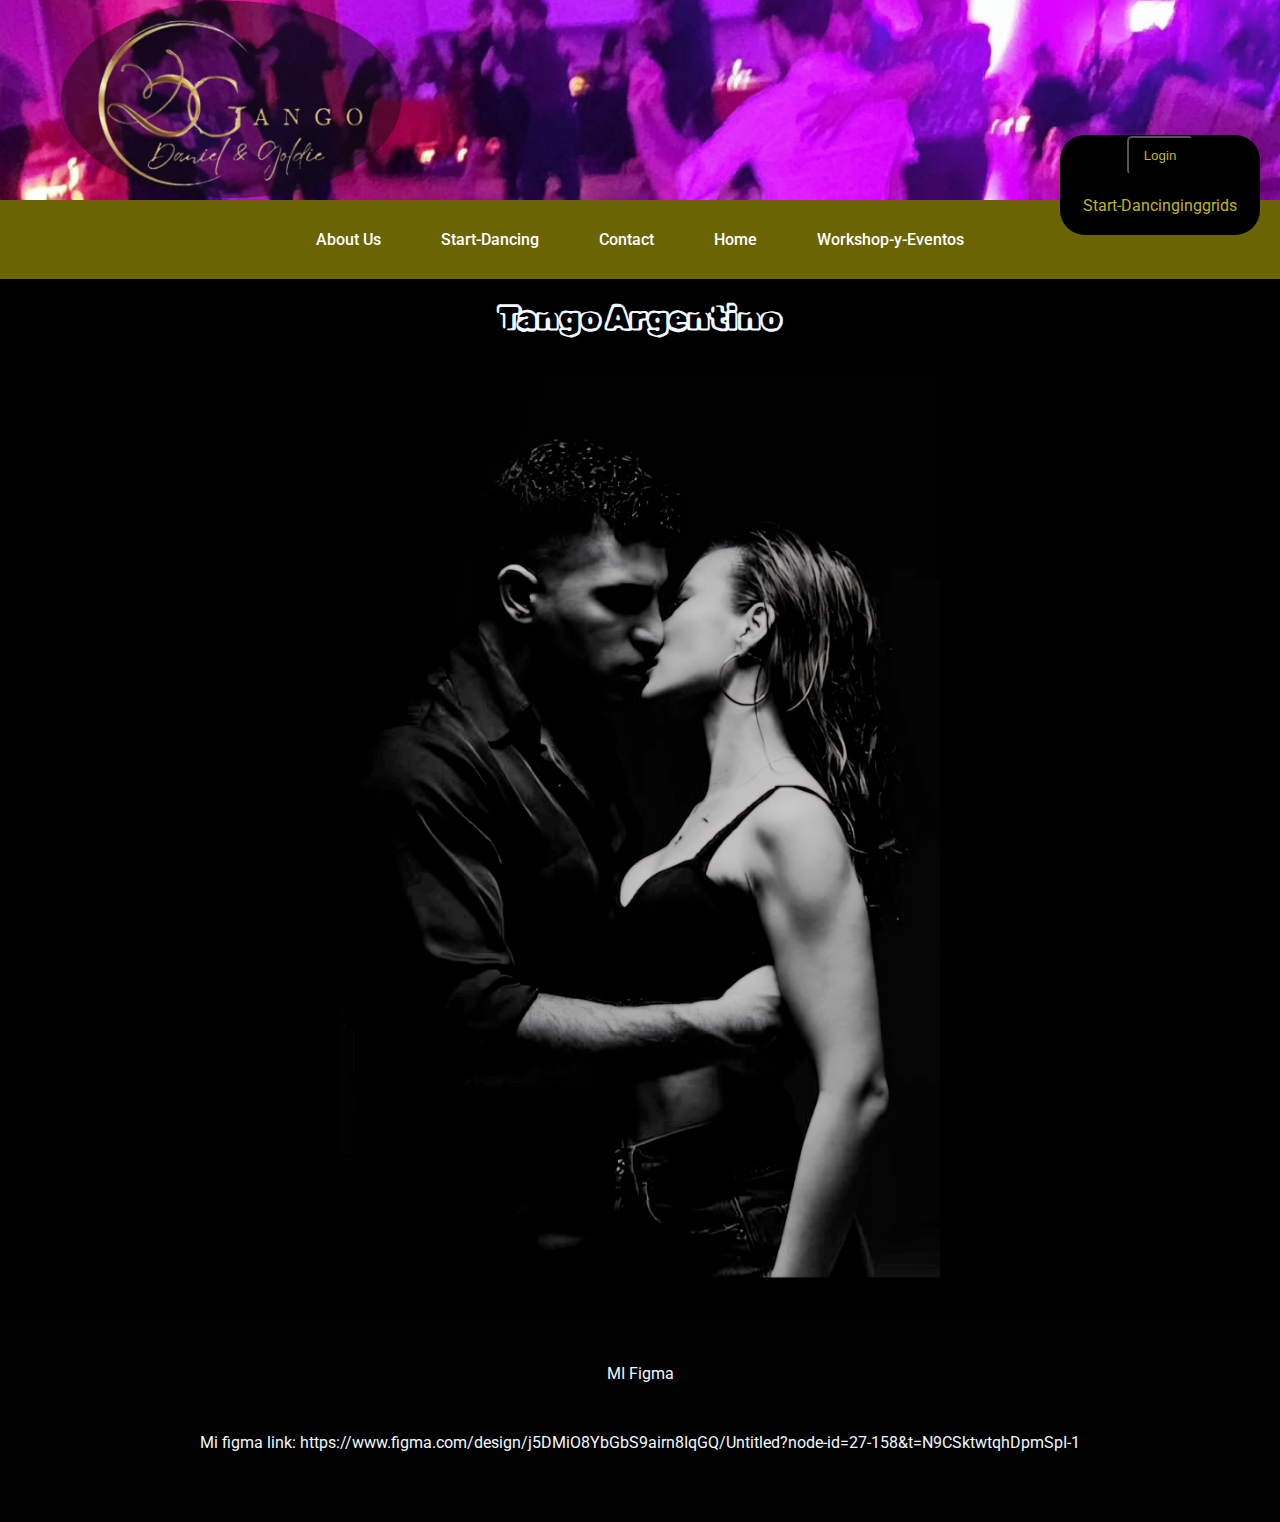
<file: index.html>
<!DOCTYPE html>
<html lang="en">
<head>
    <meta charset="UTF-8">
    <meta name="viewport" content="width=device-width, initial-scale=1.0">
    <title>Document</title>

    <link rel="preconnect" href="https://fonts.googleapis.com">
    <link rel="preconnect" href="https://fonts.gstatic.com" crossorigin>
    <link href="https://fonts.googleapis.com/css2?family=Montserrat:ital,wght@0,100..900;1,100..900&family=Roboto:ital,wght@0,100;0,300;0,400;0,500;0,700;0,900;1,100;1,300;1,400;1,500;1,700;1,900&family=Rubik+Vinyl&display=swap" rel="stylesheet">



    <link rel="stylesheet" href="./css/style.css">
</head>
<body>
    
    <header>
        <div class="header-logo"><img src="./assets/imagenes/logo ok.png" alt="logo de daniel y goldie   dg tango  daniely goldie "></div>
        <div class="header-img"><img src="./assets/imagenes/gente bailando.png" alt="imagen de gente  bailando tango "></div>
        <nav>
            <ul class="header-nav" >
                <li><a href="#">About Us</a></li>
                <li><a href="./pages/start-dancing.html">Start-Dancing</a></li>
                <li><a href="./pages/contact.html">Contact</a></li>
                <li><a href="./pages/home.html">Home</a></li>
                <li><a href="./pages/workshop-y-eventos.html">Workshop-y-Eventos</a></li>
            </ul>
        </nav>
        <div class="header-login"><button>Login</button>
        <a href="./pages/start-dancinggrids.html">Start-Dancinginggrids</a></div>
    </header>
    <h1 class="tangoargentino0">Tango Argentino</h1>
<main>
    <section class="fotodebeso"><img src="./assets/imagenes/imagen1.jpeg" alt="foto de besos">
    </section>
</main>
<footer >
    <div class="texto-blanco">
    <a href="https://www.figma.com/design/j5DMiO8YbGbS9airn8IqGQ/Untitled?node-id=27-158&t=N9CSktwtqhDpmSpI-1">MI Figma</a>
    <p class="texto-blanco">Mi figma link:  https://www.figma.com/design/j5DMiO8YbGbS9airn8IqGQ/Untitled?node-id=27-158&t=N9CSktwtqhDpmSpI-1</p>
</div>
</footer>
</body>
</html>
</file>
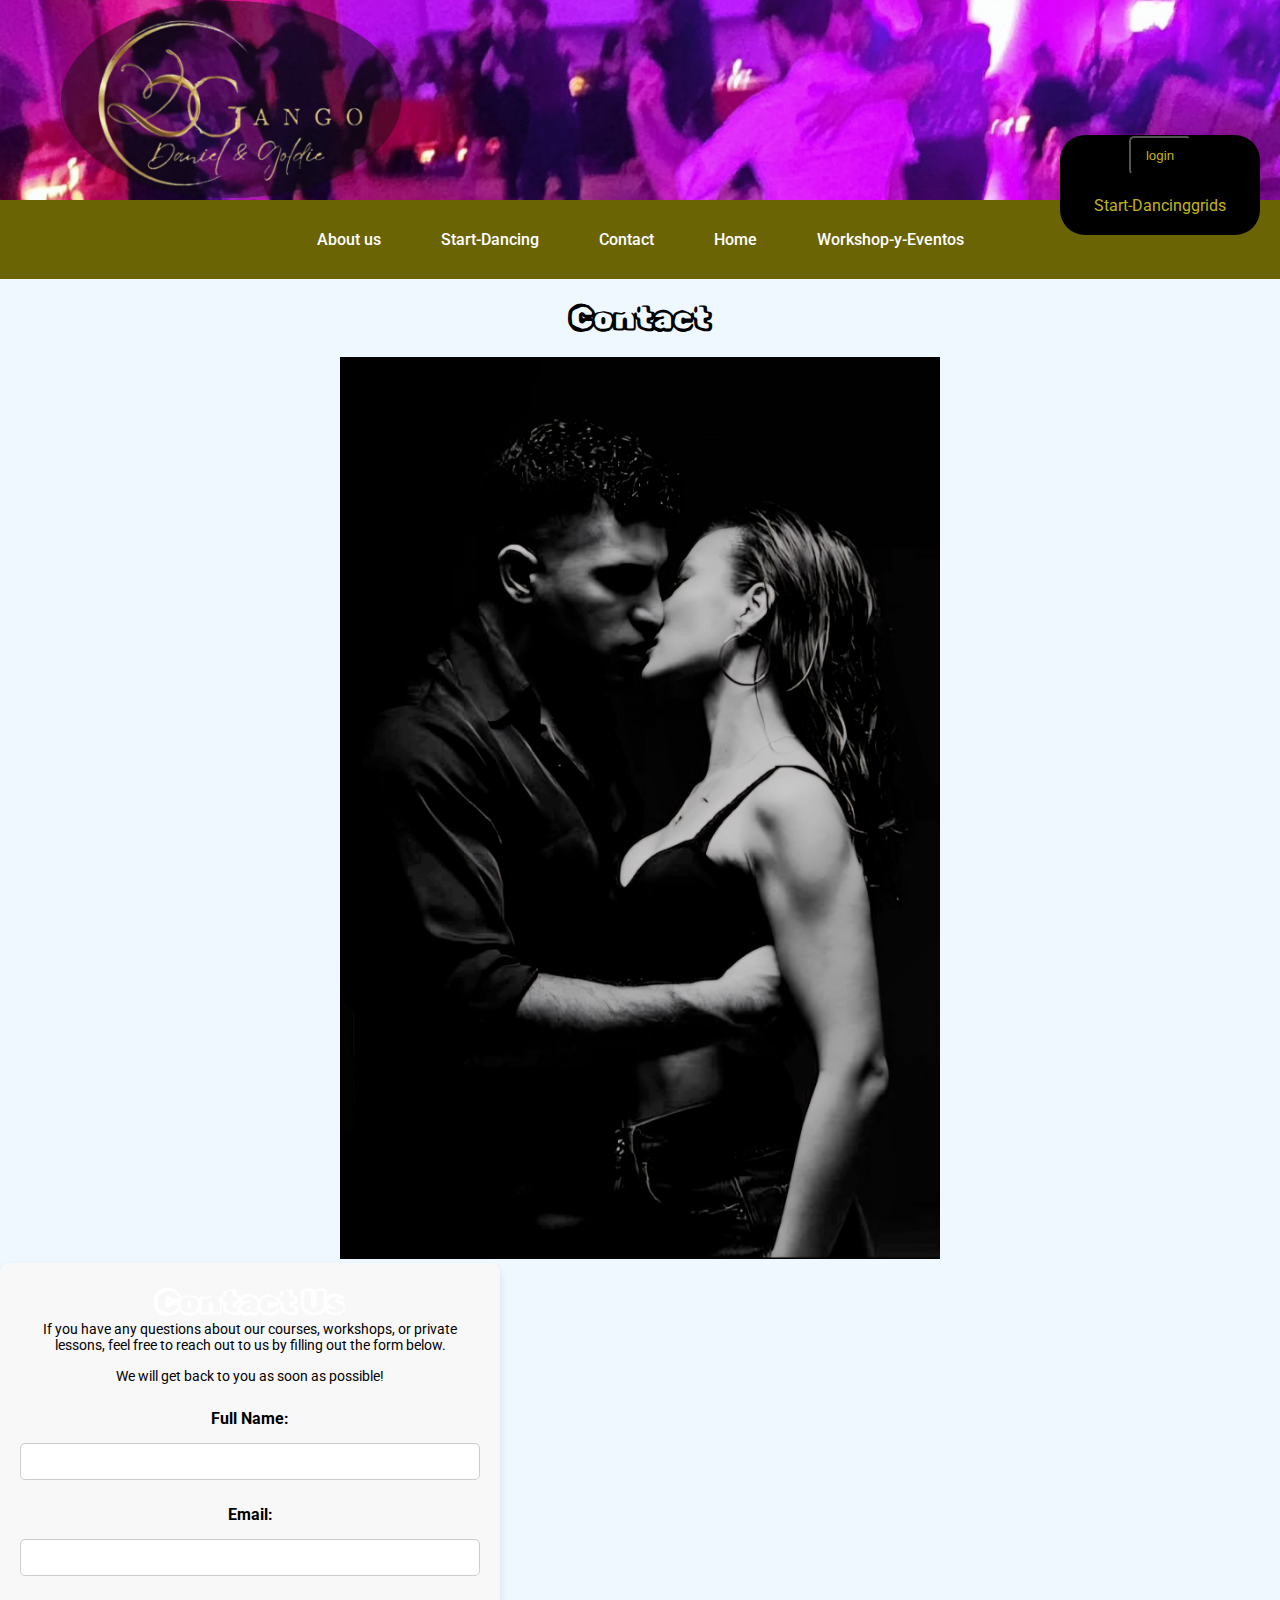
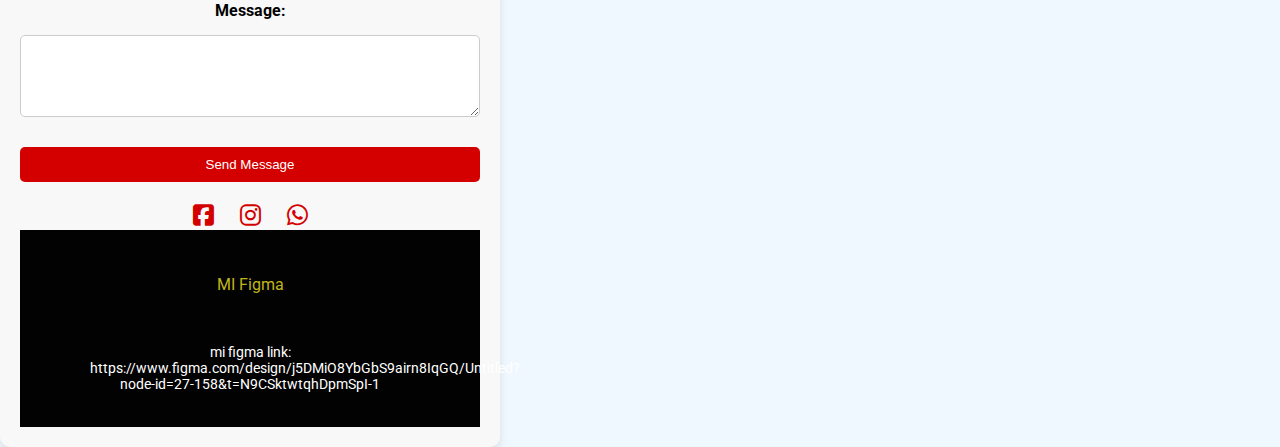
<file: pages/contact.html>
<!DOCTYPE html>
<html lang="en">
<head>
    <meta charset="UTF-8">
    <meta name="viewport" content="width=device-width, initial-scale=1.0">
    <title>Document</title>

    <link rel="preconnect" href="https://fonts.googleapis.com">
    <link rel="preconnect" href="https://fonts.gstatic.com" crossorigin>
    <link href="https://fonts.googleapis.com/css2?family=Montserrat:ital,wght@0,100..900;1,100..900&family=Roboto:ital,wght@0,100;0,300;0,400;0,500;0,700;0,900;1,100;1,300;1,400;1,500;1,700;1,900&family=Rubik+Vinyl&display=swap" rel="stylesheet">

    <link rel="stylesheet" href="https://cdnjs.cloudflare.com/ajax/libs/font-awesome/6.5.1/css/all.min.css">

    <link rel="stylesheet" href="../css/style.css">
</head>
<body class="bodystart">
    
    <header>
        <div class="header-logo"><img src="../assets/imagenes/logo ok.png" alt="logo de daniel y goldie   dg tango  daniely goldie "></div>
        <div class="header-img"><img src="../assets/imagenes/gente bailando.png" alt="imagen de gente  bailando tango "></div>
        <nav>
            <ul class="header-nav" >
                <li><a href="../index.html">About us</a></li>
                <li><a href="./start-dancing.html">Start-Dancing</a></li>
                <li><a href="#">Contact</a></li>
                <li><a href="./home.html">Home</a></li>
                <li><a href="./workshop-y-eventos.html">Workshop-y-Eventos</a></li>
                
            </ul>
        </nav>
        <div class="header-login"><button>login</button>
            
            <a href="../pages/start-dancinggrids.html">Start-Dancinggrids</a></div>
        </header>
        <h1 class="tangoargentino">Contact</h1>
    </header>
    <section>
        <img src="../assets/imagenes/imagen1.jpeg" alt="fotode profes y grupo atras ">

        <section class="contact-form">
            
            <h1>Contact Us</h1>
            <p>If you have any questions about our courses, workshops, or private lessons, feel free to reach out to us by filling out the form below.</p>
            <p>We will get back to you as soon as possible!</p>

            <form action="process-contact.php" method="POST">
                <label for="name">Full Name:</label>
                <input type="text" id="name" name="name" required>

                <label for="email">Email:</label>
                <input type="email" id="email" name="email" required>

                <label for="message">Message:</label>
                <textarea id="message" name="message" rows="4" required></textarea>

                <button type="submit">Send Message</button>
            </form>
        
    <div class="social-media">
        <a href="https://www.facebook.com/daniel.toloza2/" target="_blank">
            <i class="fab fa-facebook-square"></i>
        </a>
        <a href="https://www.instagram.com/daniel_toloza_dt/" target="_blank">
            <i class="fab fa-instagram"></i>
        </a>
        <a href="https://wa.me/+447379180246" target="_blank">
            <i class="fab fa-whatsapp"></i>
        </a>
    </div>
    <footer>
        <a href="https://www.figma.com/design/j5DMiO8YbGbS9airn8IqGQ/Untitled?node-id=27-158&t=N9CSktwtqhDpmSpI-1">MI Figma</a>
        <p>mi figma link:  https://www.figma.com/design/j5DMiO8YbGbS9airn8IqGQ/Untitled?node-id=27-158&t=N9CSktwtqhDpmSpI-1</p>
    </footer>
</body>
</html>
</file>
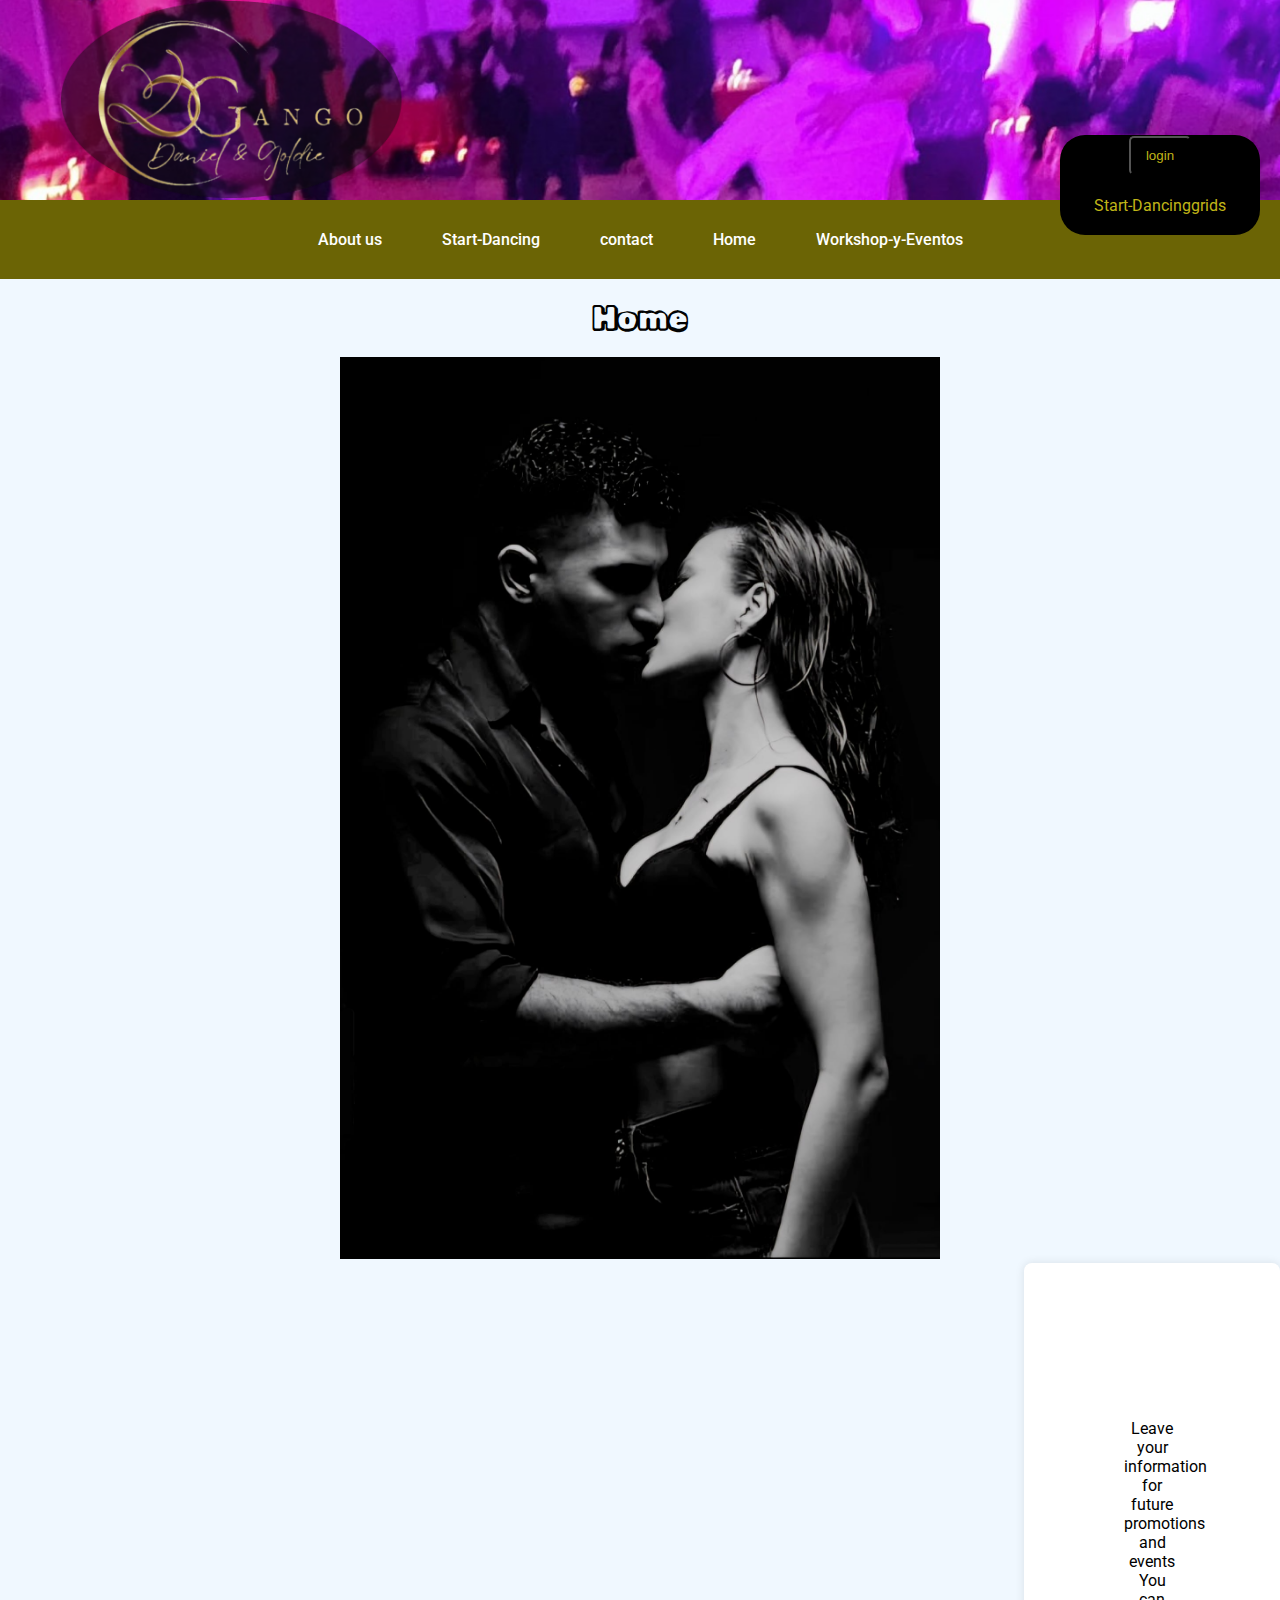
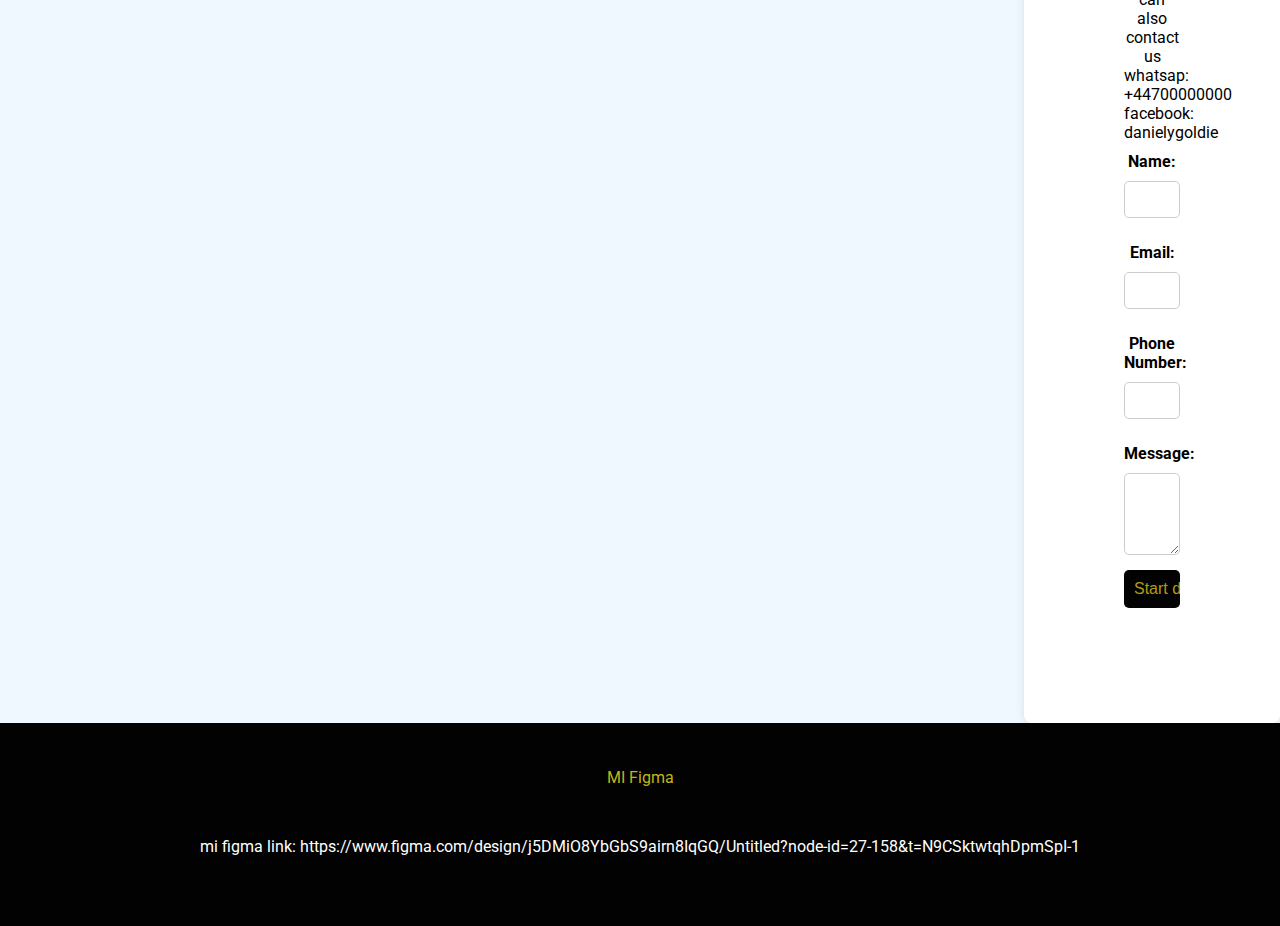
<file: pages/home.html>
<!DOCTYPE html>
<html lang="en">
<head>
    <meta charset="UTF-8">
    <meta name="viewport" content="width=device-width, initial-scale=1.0">
    <title>Document</title>

    <link rel="preconnect" href="https://fonts.googleapis.com">
    <link rel="preconnect" href="https://fonts.gstatic.com" crossorigin>
    <link href="https://fonts.googleapis.com/css2?family=Montserrat:ital,wght@0,100..900;1,100..900&family=Roboto:ital,wght@0,100;0,300;0,400;0,500;0,700;0,900;1,100;1,300;1,400;1,500;1,700;1,900&family=Rubik+Vinyl&display=swap" rel="stylesheet">



    <link rel="stylesheet" href="../css/style.css">
</head>
<body class="bodystart">
    
    <header>
        <div class="header-logo"><img src="../assets/imagenes/logo ok.png" alt="logo de daniel y goldie   dg tango  daniely goldie "></div>
        <div class="header-img"><img src="../assets/imagenes/gente bailando.png" alt="imagen de gente  bailando tango "></div>
        <nav>
            <ul class="header-nav" >
                <li><a href="../index.html">About us</a></li>
                <li><a href="./start-dancing.html">Start-Dancing</a></li>
                <li><a href="./contact.html">contact</a></li>
                <li><a href="#">Home</a></li>
                <li><a href="./workshop-y-eventos.html">Workshop-y-Eventos</a></li>
                
            </ul>
        </nav>
        <div class="header-login"><button>login</button>
            <a href="../pages/start-dancinggrids.html">Start-Dancinggrids</a></div>
        </header>
        <h1 class="tangoargentino">Home</h1>
    </header>
    <section><img src="../assets/imagenes/imagen1.jpeg" alt=""><div class="container">
        <h2>Contact Form</h2><p>Leave your information for future promotions and events<br>You can also contact us <br>whatsap: +44700000000 <br>facebook: danielygoldie</p>
        <form action="mailto:tucorreo@dominio.com" method="POST" enctype="multipart/form-data">
            <label for="name">Name:</label>
            <input type="text" id="name" name="name" required>

            <label for="email">Email:</label>
            <input type="email" id="email" name="email" required>
            <label for="cel">Phone Number:</label>
            <input type="cel" id="cel" name="cel" required>

            <label for="message">Message:</label>
            <textarea id="message" name="message" rows="4" required></textarea>

            <input type="submit" value="Start dancing">
        </form>
    </div></section>
    <footer>
        <a href="https://www.figma.com/design/j5DMiO8YbGbS9airn8IqGQ/Untitled?node-id=27-158&t=N9CSktwtqhDpmSpI-1">MI Figma</a>
        <p>mi figma link:  https://www.figma.com/design/j5DMiO8YbGbS9airn8IqGQ/Untitled?node-id=27-158&t=N9CSktwtqhDpmSpI-1</p>
    </footer>
</body>
</html>
</file>
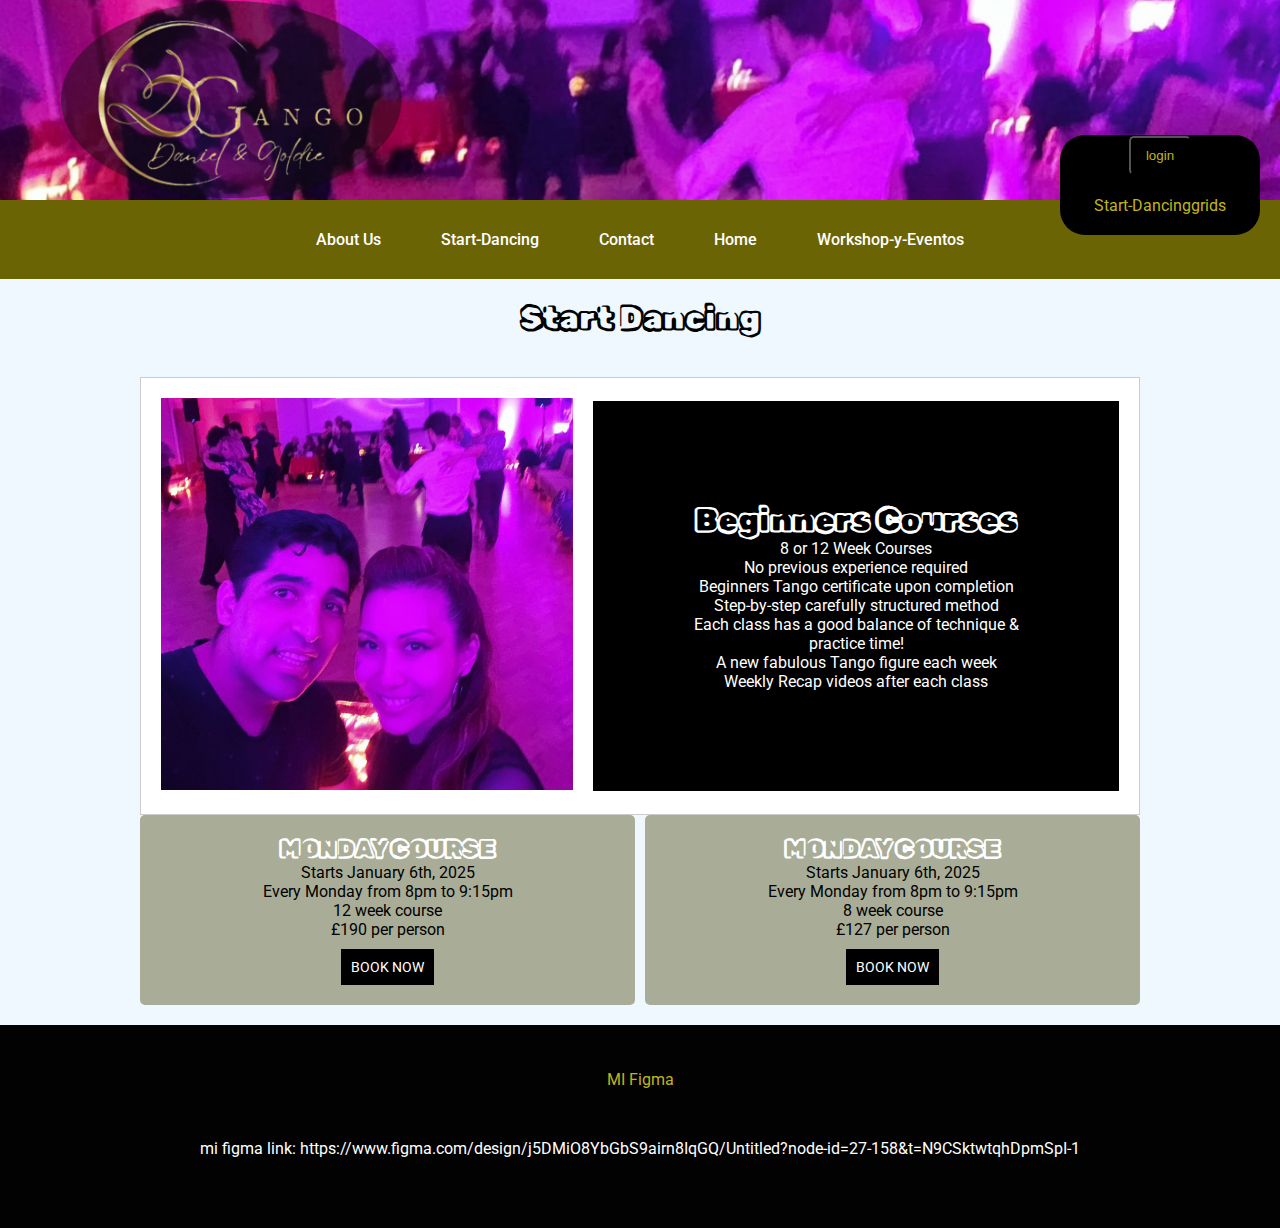
<file: pages/start-dancing.html>
<!DOCTYPE html>
<html lang="en">
<head>
    <meta charset="UTF-8">
    <meta name="viewport" content="width=device-width, initial-scale=1.0">
    <title>Document</title>

    <link rel="preconnect" href="https://fonts.googleapis.com">
    <link rel="preconnect" href="https://fonts.gstatic.com" crossorigin>
    <link href="https://fonts.googleapis.com/css2?family=Montserrat:ital,wght@0,100..900;1,100..900&family=Roboto:ital,wght@0,100;0,300;0,400;0,500;0,700;0,900;1,100;1,300;1,400;1,500;1,700;1,900&family=Rubik+Vinyl&display=swap" rel="stylesheet">



    <link rel="stylesheet" href="../css/style.css">
</head>
<body class="bodystart">
    
    <header>
        <div class="header-logo"><img src="../assets/imagenes/logo ok.png" alt="logo de daniel y goldie   dg tango  daniely goldie "></div>
        <div class="header-img"><img src="../assets/imagenes/gente bailando.png" alt="imagen de gente  bailando tango "></div>
        <nav>
            <ul class="header-nav" >
                <li><a href="../index.html">About Us</a></li>
                <li><a href="#">Start-Dancing</a></li>
                <li><a href="./contact.html">Contact</a></li>
                <li><a href="./home.html">Home</a></li>
                <li><a href="./workshop-y-eventos.html">Workshop-y-Eventos</a></li>
                
            </ul>
        </nav>
        <div class="header-login"><button>login</button>
            <a href="../pages/start-dancinggrids.html">Start-Dancinggrids</a></div>
        </header>
        <h1 class="tangoargentino">Start Dancing</h1>
    </header>
    <main>

        <!-- Primera sección con imagen y texto -->
        <section class="top-section">
            <div class="image">
                <img src="../assets/imagenes/profescongentebailando.png" alt="Tango Image">
            </div>
            <div class="info">
                <h1>Beginners Courses</h1>
                <p>8 or 12 Week Courses</p>
                <p>No previous experience required</p>
                <p>Beginners Tango certificate upon completion</p>
                <p>Step-by-step carefully structured method</p>
                <p>Each class has a good balance of technique & practice time!</p>
                <p>A new fabulous Tango figure each week</p>
                <p>Weekly Recap videos after each class</p>
            </div>
        </section>
<section>
        <!-- Sección de artículos con los cursos -->
        <article class="courses">
            <div class="course-box">
                <h2>MONDAY COURSE</h2>
                <p>Starts January 6th, 2025</p>
                <p>Every Monday from 8pm to 9:15pm</p>
                <p>12 week course</p>
                <p class="price">£190 per person</p>
                <a href="#" class="button">BOOK NOW</a>
            </div>

            <div class="course-box">
                <h2>MONDAY COURSE</h2>
                <p>Starts January 6th, 2025</p>
                <p>Every Monday from 8pm to 9:15pm</p>
                <p>8 week course</p>
                <p class="price">£127 per person</p>
                <a href="#" class="button">BOOK NOW</a>
            </div>
        </article>
    </section>
   


</main>
<footer><a href="https://www.figma.com/design/j5DMiO8YbGbS9airn8IqGQ/Untitled?node-id=27-158&t=N9CSktwtqhDpmSpI-1">MI Figma</a>
    <p>mi figma link:  https://www.figma.com/design/j5DMiO8YbGbS9airn8IqGQ/Untitled?node-id=27-158&t=N9CSktwtqhDpmSpI-1</p></footer>
</body>
</html>
</file>
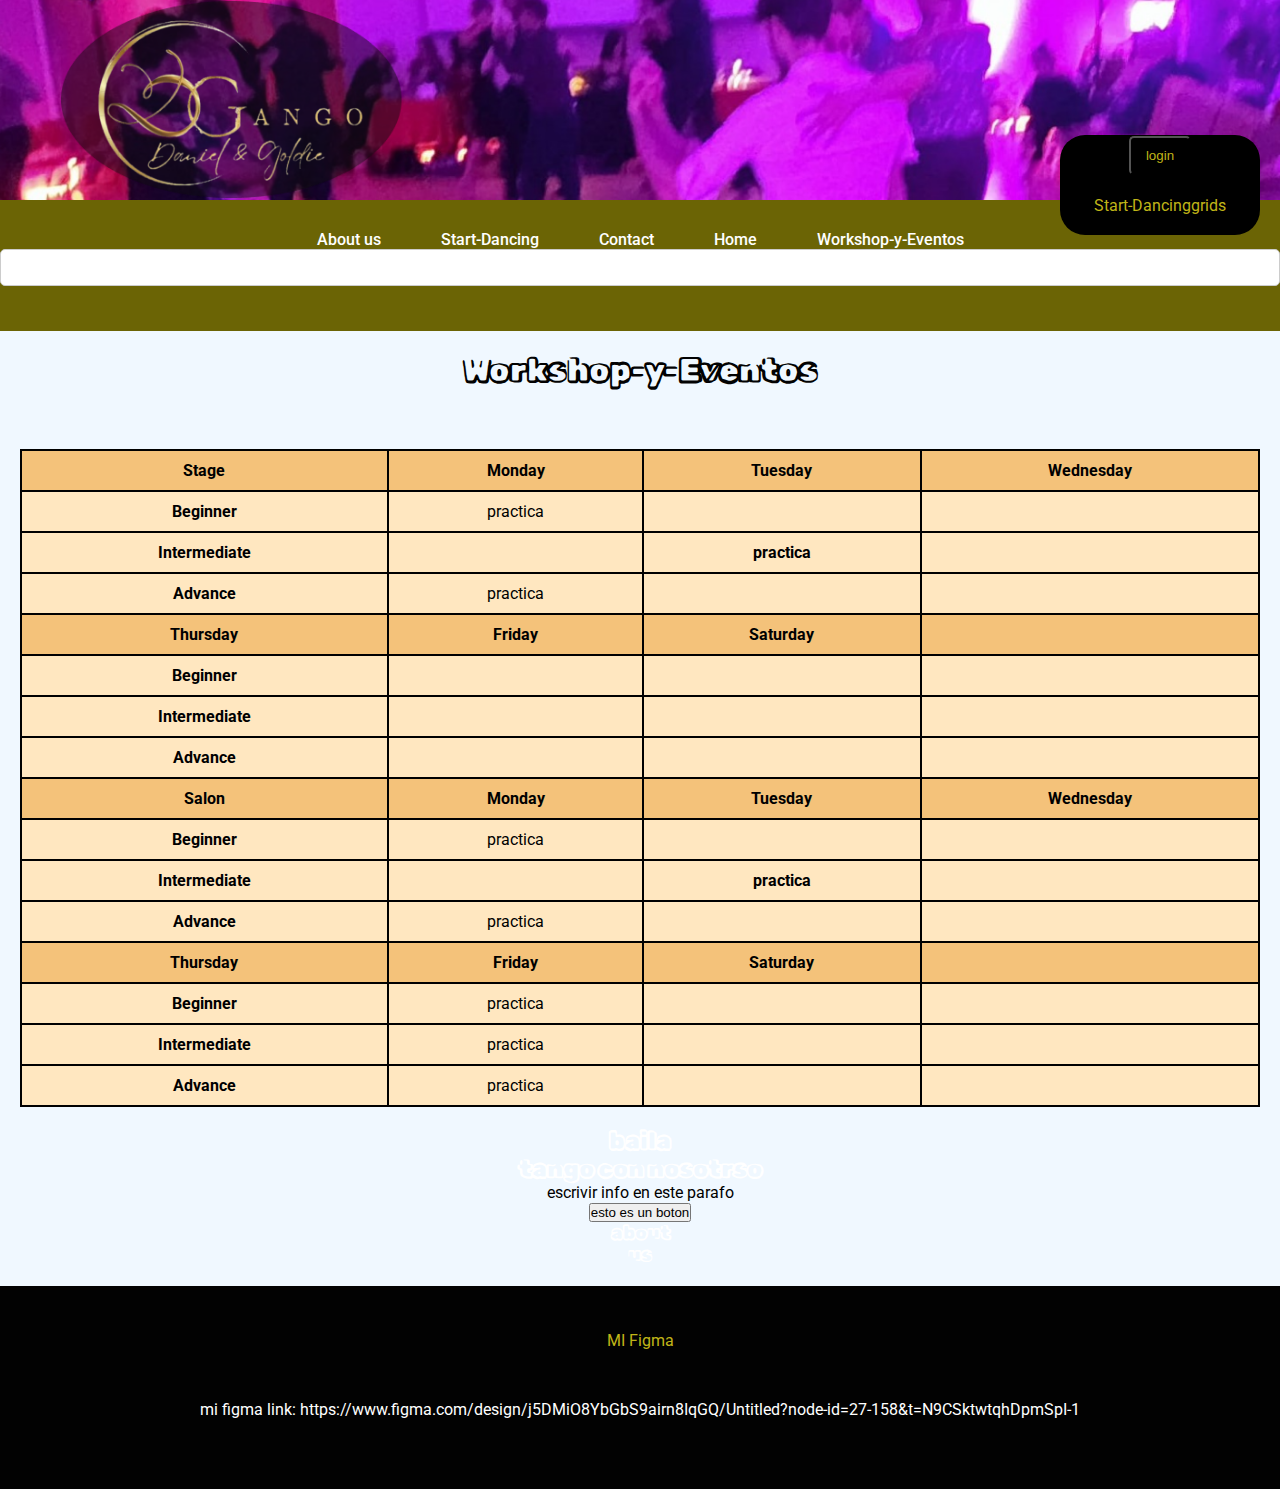
<file: pages/workshop-y-eventos.html>
<!DOCTYPE html>
<html lang="en">
<head>
    <meta charset="UTF-8">
    <meta name="viewport" content="width=device-width, initial-scale=1.0">
    <title>Document</title>

    <link rel="preconnect" href="https://fonts.googleapis.com">
    <link rel="preconnect" href="https://fonts.gstatic.com" crossorigin>
    <link href="https://fonts.googleapis.com/css2?family=Montserrat:ital,wght@0,100..900;1,100..900&family=Roboto:ital,wght@0,100;0,300;0,400;0,500;0,700;0,900;1,100;1,300;1,400;1,500;1,700;1,900&family=Rubik+Vinyl&display=swap" rel="stylesheet">
    


    <link rel="stylesheet" href="../css/style.css">
</head>
<body class="bodystart">
    
    <header>
        <div class="header-logo"><img src="../assets/imagenes/logo ok.png" alt="logo de daniel y goldie   dg tango  daniely goldie "></div>
        <div class="header-img"><img src="../assets/imagenes/gente bailando.png" alt="imagen de gente  bailando tango "></div>
        <nav>
            <ul class="header-nav" >
                <li><a href="../index.html">About us</a></li>
                <li><a href="./start-dancing.html">Start-Dancing</a></li>
                <li><a href="./contact.html">Contact</a></li>
                <li><a href="./home.html">Home</a></li>
                <li><a href="#">Workshop-y-Eventos</a></li>
                
            </ul>
            <form action="">
                <input type="text">
            </form>
        </nav>
        <div class="header-login"><button>login</button>
            <a href="../pages/start-dancinggrids.html">Start-Dancinggrids</a></div>
        </header>
        <h1 class="tangoargentino"> Workshop-y-Eventos</h1>
    </header>
<main>
    
    <table>
        <tr>
            <th>Stage</th>
            <th>Monday</th>
            <th>Tuesday</th>
            <th>Wednesday</th>
        </tr>
        <tr>
            <td class="bold">Beginner</td>
            <td>practica</td>
            <td></td>
            <td></td>
        </tr>
        <tr>
            <td class="bold">Intermediate</td>
            <td></td>
            <td class="bold">practica</td>
            <td></td>
        </tr>
        <tr>
            <td class="bold">Advance</td>
            <td>practica</td>
            <td></td>
            <td></td>
        </tr>
        <tr>
            <th>Thursday</th>
            <th>Friday</th>
            <th>Saturday</th>
            <th></th>
        </tr>
        <tr>
            <td class="bold">Beginner</td>
            <td></td>
            <td></td>
            <td></td>
        </tr>
        <tr>
            <td class="bold">Intermediate</td>
            <td></td>
            <td></td>
            <td></td>
        </tr>
        <tr>
            <td class="bold">Advance</td>
            <td></td>
            <td></td>
            <td></td>
        </tr>
        <tr>
            <th>Salon</th>
            <th>Monday</th>
            <th>Tuesday</th>
            <th>Wednesday</th>
        </tr>
        <tr>
            <td class="bold">Beginner</td>
            <td>practica</td>
            <td></td>
            <td></td>
        </tr>
        <tr>
            <td class="bold">Intermediate</td>
            <td></td>
            <td class="bold">practica</td>
            <td></td>
        </tr>
        <tr>
            <td class="bold">Advance</td>
            <td>practica</td>
            <td></td>
            <td></td>
        </tr>
        <tr>
            <th>Thursday</th>
            <th>Friday</th>
            <th>Saturday</th>
            <th></th>
        </tr>
        <tr>
            <td class="bold">Beginner</td>
            <td>practica</td>
            <td></td>
            <td></td>
        </tr>
        <tr>
            <td class="bold">Intermediate</td>
            <td>practica</td>
            <td></td>
            <td></td>
        </tr>
        <tr>
            <td class="bold">Advance</td>
            <td>practica</td>
            <td></td>
            <td></td>
        </tr>
    </table>
  </section>






        <h2>baila <br>tango con nosotrso</h2>
        
        <p>escrivir info  en este parafo   </p>
<button>esto es un boton 
</button>
</section>
<section><div><h3 class="aboutus">about <br> us
</h3>

</main>
<footer>
<a href="https://www.figma.com/design/j5DMiO8YbGbS9airn8IqGQ/Untitled?node-id=27-158&t=N9CSktwtqhDpmSpI-1">MI Figma</a>
<p>mi figma link:  https://www.figma.com/design/j5DMiO8YbGbS9airn8IqGQ/Untitled?node-id=27-158&t=N9CSktwtqhDpmSpI-1</p>
</footer>
</body>
</html>
</file>
<file: css/style.css>
*{
    margin: 0;
    padding: 0;
box-sizing: border-box;        }
/* los  herrores en este  css estan  puesto para  mejorar  el proyecto en futuro*/ 


/*@font-face {
    font-family: nombre de la fuente ;
    src: url(../assets/fuentes/);
}*/


body{
background-color: rgb(0, 0, 0);
/*height: 100vh;*/

font-family: Arial, sans-serif;
margin: 0;

text-align: center;
}

html { font-size: 1rem;

}


/* header y barra de navegacion 
*/

header{
    width:100% ;
    

    background-color: rgb(148, 114, 2);
    position: relative;

}
header nav{bacground-color: #6b6405;
    width: 100%;
    padding: 30px
    0px;


}
header .header-img img{
    width:100% ;
    height:  200px; ;
}

header .header-logo img{
    width: 500px;
    padding-left: 60px; display: flex;
    flex-direction: column;
    align-items: center;
    justify-content: space-around;
    position: absolute;
    top: 10px;
    left:40px ;
}






.header-login a{
    color: #c0b518;
}
    .header-login{
        width: 200px;
        height:170px ; 
        background-color: black;
        display: flex;
        flex-direction: column;
        align-items: center;
        justify-content: space-around;
        position: absolute;
        top: 0;
        right: 40px;
        border-radius: 0px 0px 25px 25px;
    }
    .header-login button{
        padding: 20px 30px ;
        /*border: ;
border-radius: ;*/


    }

.header-nav li a {color: aliceblue;
    font-size: 30px;
    padding: 20px;
    color: rgb(246, 250, 250);
    font-size: 25px;
    font-family: "Roboto", serif;
    


}

.header-nav li a:hover
{background-color:none;
color:#c0b518}



header .header-nav{
    display: flex;
    gap: 20px;
    list-style: none;


} 
/*main{   }*/
main{ margin: 0px;
padding: 0px;}

header a img{width: 200px;

}
header  img{width: 5000px;

}

img{
    width: 600px;
}
.tangoargentino0{color: aliceblue;

    
    
    font-family: "Rubik Vinyl", serif;
    font-weight: 800;
    font-style: normal;

    display: flex;
    justify-content: center;
    align-items: center;
;}

.tangoargentino{color: aliceblue;


    
        font-family: "Rubik Vinyl", serif;
        font-weight: 800;
        font-style: normal;

        display: flex;
        justify-content: center;
        align-items: center;
    ;}

.biguinners{display: flex;
    justify-content: center;
    align-items: center;
    height: 100vh;background-color: rgb(0, 0, 0); } 
    .Beginners-Courses{color: rgb(246, 250, 250);
    font-size: 25px;
    font-family: "Roboto", serif;
    font-weight: 500;
    font-style: normal;}
    
        
            
    
    
    
    
    .texto1{color: aliceblue;}
    

.fotodebeso{ display: flex;
    justify-content: center;}
    .mondaytangocourse{color: rgb(255, 255, 255);}



    .booknow{padding:5px  30px;
        border: 2px  inset gold;
    margin:30px ;
border-radius: 20px;}


li{list-style: none ;}
nav{
    width: 90%;
}

.menu{

    display: flex;
    width: 100%;
    justify-content: center;
    flex-direction:row;
    gap: 50px;}



/*estilos de star-dancing cartas*/
.cardcurso{display: flex;
    flex-wrap: wrap;
    justify-content: space-evenly;
    
    
    }


.card-book{width: 300px;
height: 300px;
background-color: rgb(21, 21, 22);
margin-bottom: 10px;
/*border-radius: ;
box-shadow:/*  2px 2px 5px  y color  ;*/
}    

.card-book img{width:20% ;height: 20%S;
object-fit: contain;
color: rgb(233, 230, 230);}

.card-book h2{font-size: 22px;
text-align: center;}
.card-book h3{font-size: 22px;
    text-align: center;}
.card-book p{font-size: 15px;
    text-align: center;}

.card-book button{padding:5px  30px;
        border: 2px  inset gold;
    margin:30px ;
border-radius: 20px;}
    

    .container{  width: 20%;
        margin-left: auto;
        padding: 100px;
        background-color: white;
        border-radius: 8px;
        box-shadow: 0 0 10px rgba(0, 0, 0, 0.1);}
    
    h2 {
        text-align: center;
        color: #333;
    }
    form {
        display: flex;
        flex-direction: column;
    }
    label {
        margin: 10px 0px;
        font-weight: bold;
    }
    input, textarea {
        padding: 10px;
        margin-bottom: 15px;
        border: 1px solid #ccc;
        border-radius: 5px;
    }
    input[type="submit"] {
        background-color: #020202;
        color: rgb(180, 156, 18);
        border: none;
        cursor: pointer;
        font-size: 16px;
    }
    input[type="submit"]:hover {
        background-color: #c0b518;
    }
        


.tangoargentino{color: #020202;}
.bodystart{ background-color: aliceblue;}



    /*codigo grids*/



    .index-principal{
        width: 100%;
        height: 600px;
        display: grid;
        grid-template-columns: repeat(8,1fr);
        grid-template-rows: repeat(6,1fr);
    }
    
    .index-principal img{
        width: 100%;
        height: 100%;
    }
    
    .index-principal h1{
        grid-column-start: 4;
        grid-column-end: 6;
        grid-row-start: 2;
        grid-row-end: 3;
        order: 3;
        background-color: rgba(128, 128, 128, 0.468);
        padding: 30px 2.5rem;
    }
    .index-principal p{
        order: 4;
        font-size: 25px;
        position:center;
        color: rgb(248, 251, 253);
    }
    .index-principal .img-1{
        grid-column: 1/5;
        grid-row: 1/6;
        justify-items: center;
        align-items: center;
        order: 1; 
        
    }
    .img-3{
        grid-column: 3/6;
        grid-row: 4/6;
        object-fit: contain;
        order: 2;
    }
    
    .container-grid{
        display: grid;
        width: 100%;
        height: 600px;
        background-color: black;
        /*css nos ofrece una medida que solamente funciona con esta propiedad de grid
        fraction fr
        */
        /* grid-template-columns:400px repeat(3,200px) 200px; el maximo de columnas es 12
        grid-template-rows: repeat(2,200px); infinito */
    
        /*en una misma linea de codigo puedo declarar row / column*/
        grid-template:  repeat(2,200px) /  400px repeat(4,200px); 
        grid-template-areas: 
        
        "item1 item2 iten3 item4 item5"
        "item1 item2 item3 item4 item5"
        
        /*row-gap: .9375rem;
        column-gap: 1.5625rem;*/
    
        /*
        para mover todo el contenedor tenemos 2 propiedades
        justify-content
        align-content
        */
        /*justify-content: center;/*horizontal*/
        /*align-content: center;/*vertical*/
        /*
        propiedades para mover los items.
        justify-items
        align-items
        (se va a comportar el elemento como si fuese en linea
        solamente ocupando el espacio de su contenido)
    
        */
        
        
        /*justify-items: center;
        align-items: start;*/
    }
    .item0{background-color: #080505;  
        grid-column: 5/9;
        grid-row: 1/6;
        position: relative;
    
    }
    .item1{
        background-color: rgb(11, 193, 253);
        grid-area: item1;
    }
    .item2{
        background-color: rgb(247, 98, 6);
        grid-area: pepito;
    }
    .item3{
        background-color: rgb(228, 228, 228);
        grid-area: item3;
    }
    .item4{
        background-color: rgb(118, 255, 248);
        grid-area: item4;
    
    }
    .item5{
        background-color: rgb(212, 89, 236);
        grid-area: item5;
    }
    .item6{
        background-color: rgb(212, 69, 69);
        grid-area: item6;
    }
    
    .item7{
        background-color: rgb(193, 186, 43);
        grid-area: item7;
    }

    /*footer*/


    .texto-blanco a{color: aliceblue;
    margin: 25px;}
    

    .texto-blanco p{color: aliceblue;
    margin: 50px;}

    footer a{color: #020202;
        margin: 25px;
    }




    footer p{color: #020202;
        margin: 50px;}* {
    margin: 0;
    padding: 0;
    box-sizing: border-box;
}

/* Tipografías */
body {
    font-family: "Roboto", serif;
    background-color: #000;
    height: 100vh;
}

h1, h2, h3, h4, h5, h6 {
    font-family: "Rubik Vinyl", serif;
    color: #fff;
}

/* Estilos globales */
img {
    max-width: 100%;
    height: auto;
}

a {
    text-decoration: none;
    color: inherit;
}

li {
    list-style: none;
}

/* HEADER */
header {
    width: 100%;
    background-color: rgb(148, 114, 2);
    position: relative;
}

.header-logo img {
    width: 150px;
    position: absolute;
    top: 10px;
    left: 20px;
}

.header-img {
    width: 100%;
    height: 200px;
    overflow: hidden;
}

.header-img img {
    width: 100%;
    height: 100%;
    object-fit: cover;
}

nav {
    width: 100%;
    background-color: #6b6405;
    padding: 15px 0;
}

.header-nav {
    display: flex;
    justify-content: center;
    gap: 30px;
}

.header-nav li a {
    color: #fff;
    font-size: 1rem;
    font-weight: 500;
}

.header-login {
    position: absolute;
    top: 10px;
    right: 20px;
}

.header-login button,
.header-login a {
    background-color: #000;
    color: #c0b518;
    padding: 10px 15px;
    margin-bottom: 10px;
    display: block;
    text-align: center;
    border-radius: 5px;
}

/* MAIN */
main {
    padding: 0px;
}

.tangoargentino,
.tangoargentino0 {
    text-align: center;
    margin: 20px 0;
}

.biguinners {
    display: flex;
    flex-direction: column;
    align-items: center;
    background-color: #000;
    padding: 20px;
}

.Beginners-Courses {
    color: #f6fafa;
    font-size: 1.5rem;
    margin: 20px 0;
}

.texto1 {
    color: #fff;
    text-align: center;
    max-width: 800px;
    margin-bottom: 20px;
}



.fotodebeso {
    display: flex;
    justify-content: center;
    margin-bottom: 20px;
}

.booknow {
    padding: 10px 30px;
    border: 2px inset gold;
    margin: 30px;
    border-radius: 20px;
    background-color: transparent;
    color: #fff;
    cursor: pointer;
}

.cardcurso {
    display: flex;
    flex-wrap: wrap;
    justify-content: center;
    gap: 20px;
}

.card-book {
    width: 100%;
    max-width: 300px;
    background-color: rgb(21, 21, 22);
    padding: 20px;
    border-radius: 10px;
    text-align: center;
}

.card-book img {
    width: 80px;
    height: 80px;
    margin-bottom: 15px;
}

.card-book h2,
.card-book h3 {
    font-size: 1.5rem;
    color: #fff;
    margin-bottom: 10px;
}

.card-book p {
    font-size: 1rem;
    color: #ccc;
    margin-bottom: 20px;
}

.card-book button {
    padding: 10px 20px;
    border: 2px inset gold;
    border-radius: 20px;
    background-color: transparent;
    color: #fff;
    cursor: pointer;
}

/* FOOTER */
footer {
    background-color: #020202;
    padding: 20px;
    text-align: center;
}

footer a {
    color: #c0b518;
    margin-bottom: 10px;
    display: block;
}

footer p {
    color: #fff;
}

/* MEDIA QUERIES ///////////////////////////////////////////////////////////////////////////////////////////////////////////
/* Para tablets */
@media (max-width:1516px) {
    .header-nav {
        flex-direction:row;
        align-items: center;
    }

    .header-login {
        margin-top: 125px; width:200px;
        height:100px ; 
        background-color: black;
        display: flex;
        flex-direction: column;
        align-items: center;
        justify-content: space-around;
        position: absolute;
        top: 0;
        right: 20px;
        border-radius: 25px 25px 25px 25px;
    }
    
    header .header-logo img{
        width: 425px;
        padding-left: 60px; display: flex;
        flex-direction: column;
        align-items: center;
        justify-content: space-around;
        position: absolute;
        top: 1px;
        left:1px ;
    }



    }


    .biguinners {
        padding: 10px;
    }

    .texto1 {
        padding: 0 10px;
    }

    .cardcurso {
        flex-direction: column;
        align-items: center;
    }




/*tabla 2*/
table {
    width: 100%;
    margin: 20px auto;
    border-collapse: collapse;
    background: url('https://www.transparenttextures.com/patterns/black-paper.png');
 font-size: auto;}
th, td {
    border: 2px solid black;
    padding: 10px;
    text-align: center;
    color: black;
}
th {
    background-color: #f4c27a;
    font-weight: bold;
}
td {
    background-color: #ffe7c0;
}
.bold {
    font-weight: bold;
}

  /* Contenedor para alinear imagen y formulario */
.contact-container {
    display: flex;
    justify-content: space-between;
    align-items: center;
    flex-wrap: wrap;
    gap: 20px;
    padding: 20px;
}

/* Imagen a la izquierda */
.contact-container img {
    flex-basis: 45%;
    width: 100%;
    max-width: 500px;
    border-radius: 10px;
}

/* Formulario a la derecha */
.contact-form {
    flex-basis: 45%;
    width: 100%;
    max-width: 500px;
    padding: 20px;
    background: #f8f8f8;
    border-radius: 10px;
    box-shadow: 0 4px 8px rgba(0, 0, 0, 0.1);
}

.contact-form h2 {
    text-align: center;
    margin-bottom: 10px;
}

.contact-form p {
    text-align: center;
    font-size: 14px;
    margin-bottom: 15px;
}

.contact-form label {
    font-weight: bold;
    display: block;
    margin-top: 10px;
}

.contact-form input, 
.contact-form textarea {
    width: 100%;
    padding: 10px;
    margin-top: 5px;
    border: 1px solid #ccc;
    border-radius: 5px;
}

.contact-form button {
    width: 100%;
    padding: 10px;
    margin-top: 15px;
    background: #d40000;
    color: white;
    border: none;
    border-radius: 5px;
    cursor: pointer;
}

.contact-form button:hover {
    background: #a30000;
}

/* Footer Social Media */
.social-media {
    text-align: center;
    margin-top: 20px;
}

.social-media a {
    margin: 0 10px;
    font-size: 24px;
    color: #d40000;
    text-decoration: none;
}

.social-media a:hover {
    color: #a30000;
}









/*//////////////////////////////////////////////////////////////////////////////////////////////////////////////////////////////////////////////////*/

    @media (max-width: 693px) {


footer p{ display: none;}

    .header-nav {
        flex-direction: column;
        align-items: start;
        width: 100%;
    }

    .header-login {
        /*position: static;*/
        margin-top: 145px; width:200px;
        height:100px ; 
        background-color: black;
        display: flex;
        flex-direction: column;
        align-items: center;
        justify-content: space-around;
        position: absolute;
        top: 0;
        right: 10px;
        border-radius: 25px 25px 25px 25px;
    }
    
    header .header-logo img{
        width: 300px;
        padding-left: 20px;
        /* display: flex;
        /*flex-direction: column;
        /*align-items: start;
        /*justify-content: space-around;*/
        position: absolute;
        top: 1px;
        left: 1px ;
    }

  /* Contenedor para alinear imagen y formulario */
  .contact-container {
    display: flex;
    justify-content: space-between;
    align-items: center;
    flex-wrap: wrap;
    gap: 20px;
    padding: 20px;
}



.contact-form h2 {
    text-align: center;
    margin-bottom: 10px;
}

.contact-form p {
    text-align: center;
    font-size: 14px;
    margin-bottom: 15px;
}

.contact-form label {
    font-weight: bold;
    display: block;
    margin-top: 10px;
}

.contact-form input, 
.contact-form textarea {
    width: 100%;
    padding: 10px;
    margin-top: 5px;
    border: 1px solid #ccc;
    border-radius: 5px;
}

.contact-form button {
    width: 100%;
    padding: 10px;
    margin-top: 15px;
    background: #d40000;
    color: white;
    border: none;
    border-radius: 5px;
    cursor: pointer;
}

.contact-form button:hover {
    background: #a30000;
}

/* Footer Social Media */
.social-media {
    text-align: center;
    margin-top: 20px;
}

.social-media a {
    margin: 0 10px;
    font-size: 24px;
    color: #d40000;
    text-decoration: none;
}

.social-media a:hover {
    color: #a30000;
}

    }

/*////////////////////////////////////////////////////////////////////////////////////////////////////////*/



/* Primera sección con imagen y texto */
.top-section {
    display: flex;
    justify-content: space-between;
    align-items: center;
    background-color: white;
    padding: 20px;
    border: 1px solid #ccc;
    gap: 20px;
    max-width: 1000px;
    margin: auto;
}

/* Imagen y texto */
.image {
    width: 50%;
}

.image img {
    width: 100%;
    height: auto;
}

.info {
    width: 50%;
    background-color: black;
    color: white;
    padding: 100px;
    text-align: left;
}

/* Sección de cursos */
.courses {
    display: flex;
    justify-content: space-between;
    gap: 20px;
    margin-top: 20px;
    max-width: 1000px;
    margin: auto;
}

.courses:hover{filter: drop-shadow(2px 2px 5px rgb(177, 16, 137) ) }

/* Caja de cada curso */
.course-box {
    background-color: #a9ad97;
    padding: 20px;
    width: 100%;
    text-align: center;
    border-radius: 5px;
}

.button {
    display: inline-block;
    background-color: black;
    color: white;
    padding: 10px;
    margin-top: 10px;
    text-decoration: none;
    font-size: 14px;
}

/* RESPONSIVE: De 965px hacia abajo */
@media (max-width: 960px) {
    .top-section, .courses {
        flex-direction: column;
        align-items: center;
        width: 100%;
        max-width: 100%;
        padding: 0;
    }
    .header-login {
        
        margin-top: 100px;
        margin-right:0px ;
    }
    }
    .image, .info, .course-box {
        width: 100%;
    }

    .info {
        text-align: center;
    }

    .courses {
        gap: 10px;
    }



/* ✅ A 320px O MENOS: AGRANDAR ANCHO DEL .info EN 20% MÁS */
@media (max-width: 320px) {
    body, .top-section, .courses, .image, .course-box {
        width: 100%;
        max-width: 100%;
    }
table{font-size: 10px;}
    .info {
        width: 100%;  /* Antes era 80%, ahora ocupa el 100% */
        max-width: 100%;
        padding: 25px; /* Un poco más de espacio interno */
    }

    .info p, .course-box p {
        font-size: 16px; /* Asegura buena legibilidad */
        line-height: 1.5;
    }

    .button {
        font-size: 16px;
        padding: 12px;
    }
}




        /* Reset y estilos básicos */
* {
    margin: 0;
    padding: 0;
    box-sizing: border-box;
}

/* Tipografías */
body {
    font-family: "Roboto", serif;
    background-color: #000;
    height: 100vh;
}

h1, h2, h3, h4, h5, h6 {
    font-family: "Rubik Vinyl", serif;
    color: #fff;
}

/* Estilos globales */
img {
    max-width: 100%;
    height: auto;
}

a {
    text-decoration: none;
    color: inherit;
}

li {
    list-style: none;
}

/* HEADER */
header {
    width: 100%;
    background-color: rgb(148, 114, 2);
    position: relative;
}

.header-logo img {
    width: 150px;
    position: absolute;
    top: 10px;
    left: 20px;
}

.header-img {
    width: 100%;
    height: 200px;
    overflow: hidden;
}

.header-img img {
    width: 100%;
    height: 100%;
    object-fit: cover;
}

nav {
    width: 100%;
    background-color: #6b6405;
    padding: 15px 0;
}

.header-nav {
    display: flex;
    justify-content: center;
    gap: 30px;
}

.header-nav li a {
    color: #fff;
    font-size: 1rem;
    font-weight: 500;
}

.header-login {
    position: absolute;
    top: 10px;
    right: 20px;
}

.header-login button,
.header-login a {
    background-color: #000;
    color: #c0b518;
    padding: 10px 15px;
    margin-bottom: 10px;
    display: block;
    text-align: center;
    border-radius: 5px;
}

/* MAIN */
main {
    padding: 20px;
}

.tangoargentino,
.tangoargentino0 {
    text-align: center;
    margin: 20px 0;
}

.biguinners {
    display: flex;
    flex-direction: column;
    align-items: center;
    background-color: #000;
    padding: 20px;
}

.Beginners-Courses {
    color: #f6fafa;
    font-size: 1.5rem;
    margin: 20px 0;
}

.texto1 {
    color: #fff;
    text-align: center;
    max-width: 800px;
    margin-bottom: 20px;
}

.fotodebeso {
    display: flex;
    justify-content: center;
    margin-bottom: 20px;
}

.booknow {
    padding: 10px 30px;
    border: 2px inset gold;
    margin: 30px;
    border-radius: 20px;
    background-color: transparent;
    color: #fff;
    cursor: pointer;
}

.cardcurso {
    display: flex;
    flex-wrap: wrap;
    justify-content: center;
    gap: 20px;
}

.card-book {
    width: 100%;
    max-width: 300px;
    background-color: rgb(21, 21, 22);
    padding: 20px;
    border-radius: 10px;
    text-align: center;
}

.card-book img {
    width: 80px;
    height: 80px;
    margin-bottom: 15px;
}

.card-book h2,
.card-book h3 {
    font-size: 1.5rem;
    color: #fff;
    margin-bottom: 10px;
}

.card-book p {
    font-size: 1rem;
    color: #ccc;
    margin-bottom: 20px;
}

.card-book button {
    padding: 10px 20px;
    border: 2px inset gold;
    border-radius: 20px;
    background-color: transparent;
    color: #fff;
    cursor: pointer;
}

/* FOOTER */
footer {
    background-color: #020202;
    padding: 20px;
    text-align: center;
}

footer a {
    color: #c0b518;
    margin-bottom: 10px;
    display: block;
}

footer p {
    color: #fff;
}

/* MEDIA QUERIES */
/* Para tablets */
@media (max-width: 768px)   {
    .header-nav {
        flex-direction: column;
        align-items:start;
    }

    .header-login {
        
        margin-top: 155px;
        margin-right:0px ;
    }

    .biguinners {
        padding: 10px;
    }

    .texto1 {
        padding: 0 10px;
    }

    .cardcurso {
        flex-direction: column;
        align-items: center;
    }
}
</file>
